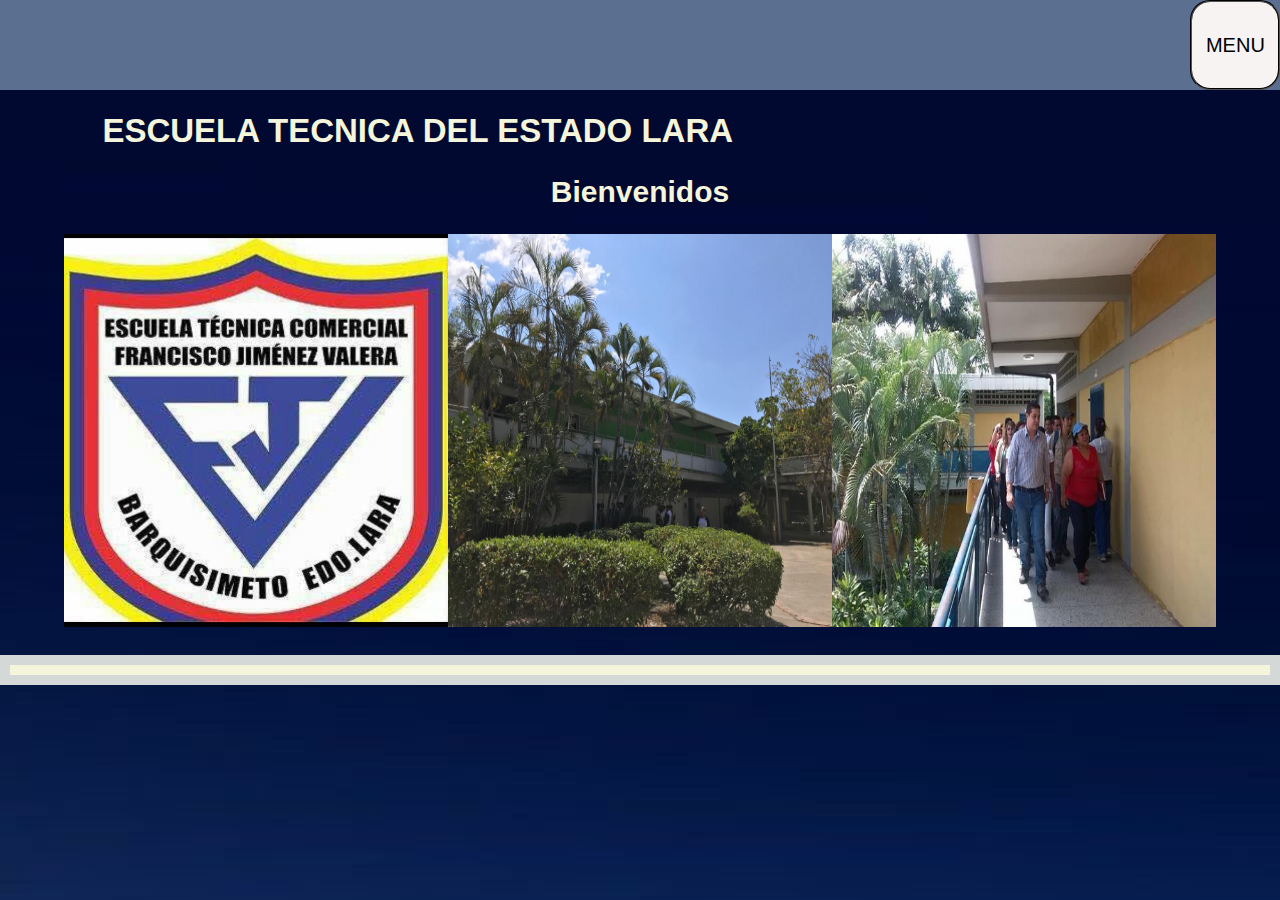
<file: index.html>
<!DOCTYPE html>
<html lang="es">
<head>
  <meta charset="UTF-8">
  <meta name="viewport" content="width=device-width, initial-scale=1.0">
  <title>ETC Francisco Jimenez Valera</title>
  <link rel="stylesheet" href="styles.css">
  </head>
    <body>

     <header>
      

      
      <div class="menu">


        <button class="butun"> MENU </button>

        <div class="menu-conte"> <a href="Resena historica.html">Historia</a>

          <a href="Horario.html">Horario</a>
          <a href="ubicacion.html">Ubicacion</a>

          </div>


     


      </header>

     



        
      <h1>ESCUELA TECNICA DEL ESTADO LARA
      </h1>
    
     
     </section>

   



    
  

 <section class="fotografia">
     <h2>Bienvenidos</h2>
  <div class="galeria">
  <img src="imagen4.jpg" alt="300">
  
  <img src="fondo.jpeg" alt="300 "> 
  <img src="imagen3.jpg" alt="300">
  </div>
</section>



     <hr class="ultima">

   </body>
</html>
</file>
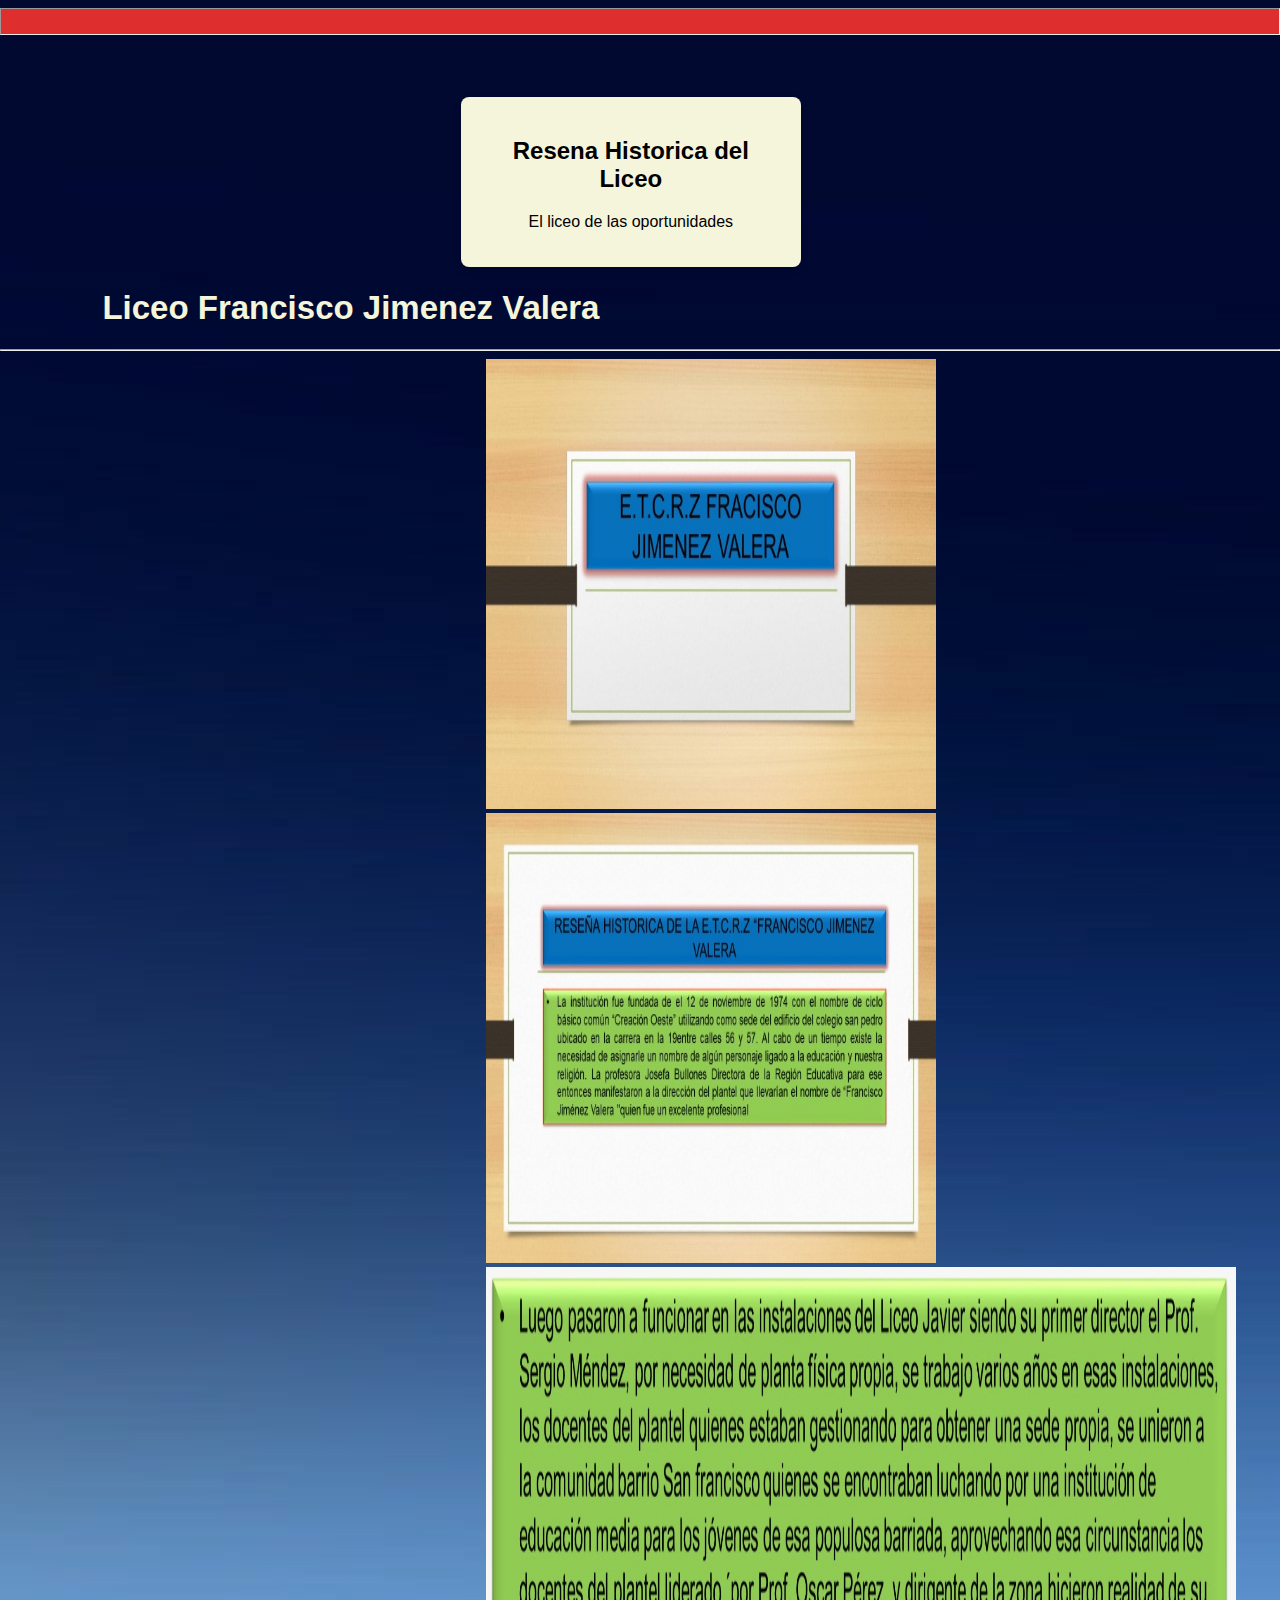
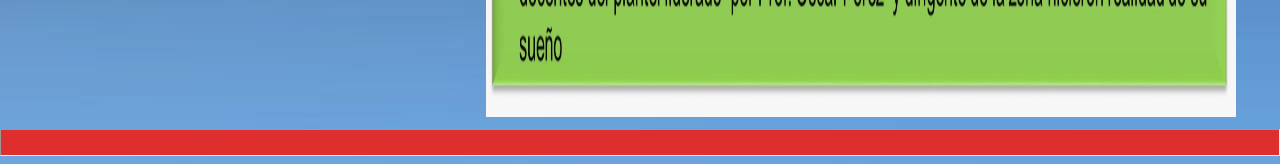
<file: Resena historica.html>
<!DOCTYPE html>
<html lang="es">
<head>
  <meta charset="UTF-8">
  <meta name="viewport" content="width=device-width, initial-scale=1.0">
  <title>Resena h </title>
  <link rel="stylesheet" href="styles.css">
</head>
<body>
  <hr class="barraa">
<br> <br> <br>

  <div class="contenedor">
    <div class="caja">
      <h2>Resena Historica del Liceo</h2>
      <p> El liceo de las oportunidades</p>
    </div>
  </div>


   <H1>Liceo Francisco Jimenez Valera</H1>

   <hr>
    <section class="resenaH">
   <img src="R1.jpeg" height="450" width="450">
  <img src="R2.jpeg"  height="450"  width="450" >
   <img src="R3.jpeg"  height="450"  width="750" >
      
   </section>

   <hr class="barraa">
</body>
</html>
</file>
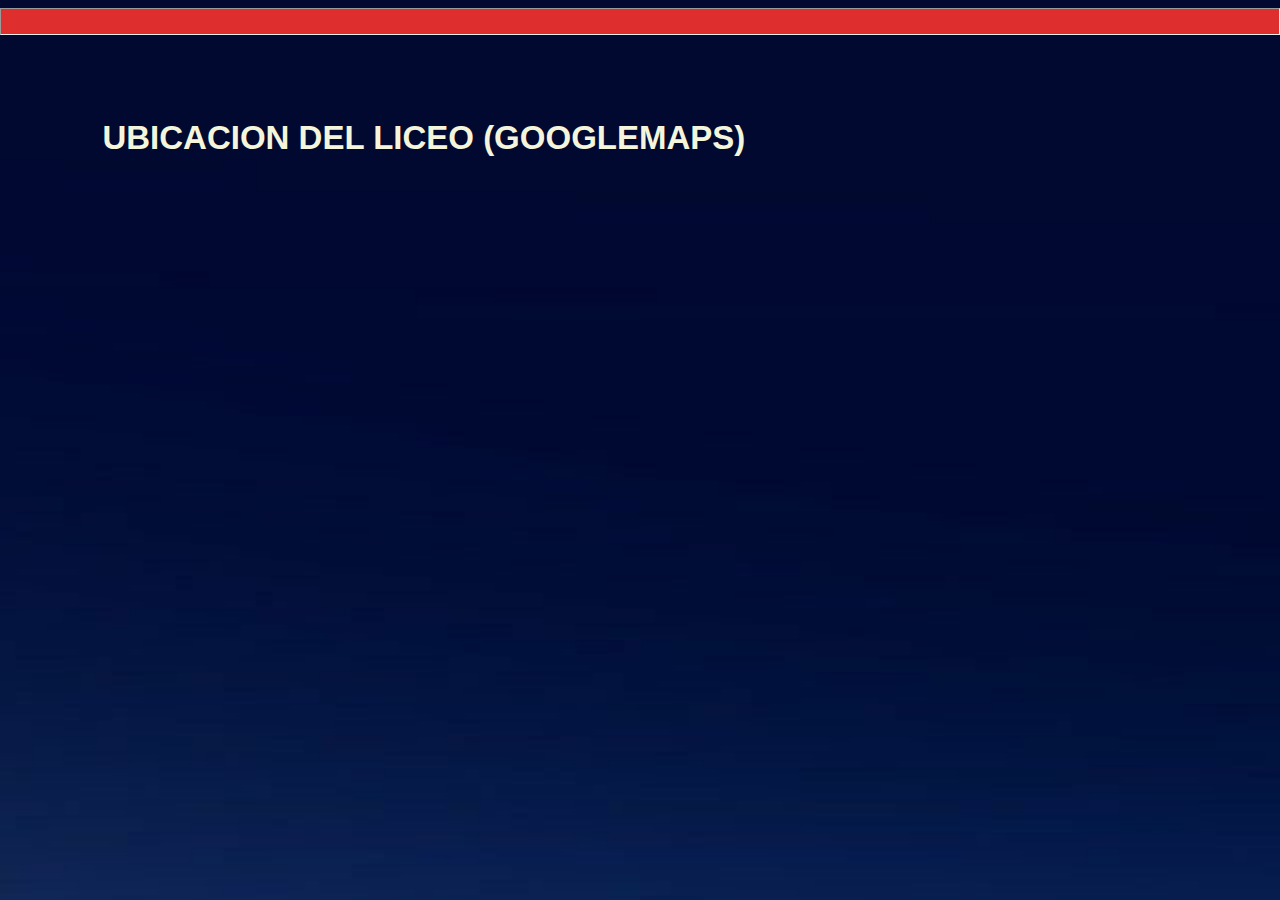
<file: ubicacion.html>
<!DOCTYPE html>
<html>

<head>

    <title> Ubicacion </title>

    <link rel="stylesheet" href="styles.css">


</head>


<body>

    <hr class="barraa">

    <br> <br> <br> 

   <h1 class="ub"> UBICACION DEL LICEO (GOOGLEMAPS) </h1>

    <iframe src="https://www.google.com/maps/embed?pb=!1m18!1m12!1m3!1d3928.4975606494327!2d-69.39528112496802!3d10.058254990050154!2m3!1f0!2f0!3f0!3m2!1i1024!2i768!4f13.1!3m3!1m2!1s0x8e8764185add16a3%3A0xb050501f0185b652!2sLiceo%20E.T.C.%20Francisco%20Jim%C3%A9nez%20Valera!5e0!3m2!1ses!2sve!4v1707712027806!5m2!1ses!2sve" width="600" height="450" style="border:0;" allowfullscreen="" loading="lazy" referrerpolicy="no-referrer-when-downgrade"></iframe>


</body>

</html>
</file>
<file: styles.css>
body {
    font-family :Verdana, Geneva, Tahoma, sans-serif ;
    margin: 0;
    padding: 0;
   background-image: url(fondo5.jpg);
    background-size: cover;
    background-repeat: no-repeat;
        background-color: rgb(202, 120, 44);
    justify-content: center;
  }
  
  header {
    background-color: rgb(83, 50, 22);
    color: rgb(223, 210, 210);
    padding-left: 30%;
    
    
    background-color: rgb(91, 112, 145);
    
    
    
  }
    

  
  


   .menu {

   display: inline-block;

   position: relative;
   padding-left: 90%;

  

   }

   .butun {

      height: 90px;
      width: 90px;
      background-color: rgb(247, 243, 243) ;
      font-family: Verdana, Geneva, Tahoma, sans-serif;
      font-size: 20px;
      border-style: groove;
      border-radius: 20px;
      


   }

    .menu-conte {

     display: none;
     position: absolute;
     width: 100%;
     overflow: auto;

    box-shadow: 0px 8px 16 px 0px rgb(206, 110, 31) ;

    }

    .menu:hover .menu-conte {

      display: block;
      background-color: grey;
      width: 100%;
      font-size: 20px;
   font-family: Verdana, Geneva, Tahoma, sans-serif;
    }


  h1 {
    font-family: Verdana, Geneva, Tahoma, sans-serif;
    color: beige;
    font-size: 33px;
    padding-left: 8%;
    
    
       
  } 
 
 
  
  .horario {
    background-color:bisque;
    border: 9px solid black;
    border-radius: 5px;
    font-size: 26px;
    font-family:Verdana, Geneva, Tahoma, sans-serif;

    max-width: 400px;
    margin: 20px auto;
  }
  
  .horario h2 {
    margin-top: 0;
  }
  
  .horario ul {
    list-style: none;
    padding: 0;
  }
  
  .horario ul li {
    margin-bottom: 10px;
  }
  
  .horario ul li strong {
    margin-right: 5px;
  }

  
  .fotografia h2 {
    text-align: center;
    font-size: 30px;
    color: beige;
  }
  
  .galeria {
    display: flex;
    justify-content: center;
    
    
  }
  
  .galeria img {
    max-width: 30%;
    margin-bottom: 20px;
  }
  
 /* EMPIEZA RESENA HISTORICA */
  .contenedor {
    text-align: center;
    justify-content: center;
    padding-left: 36%;
    
    
  }
  

 
  .caja {
    width: 300px;
    padding: 20px;
    background-color: beige;
    border-radius: 8px;
    box-shadow: 0 4px 8px rgba(0, 0, 0, 0.1);
  }

  .barraa {

       height: 25px;
       background:#df2e2e;
       


  } 

  .ultima {
   
    height: 10px;
    border: solid;
    border-color: rgb(212, 216, 214);
    border-width: 10px;
    background-color: beige;

  }

  .horarioarriba {

    height: 17px;
    background-color: rgb(127, 127, 192);

  }


   .resenaH {

    justify-content: center;
    padding-left: 38%;

   }
</file>
